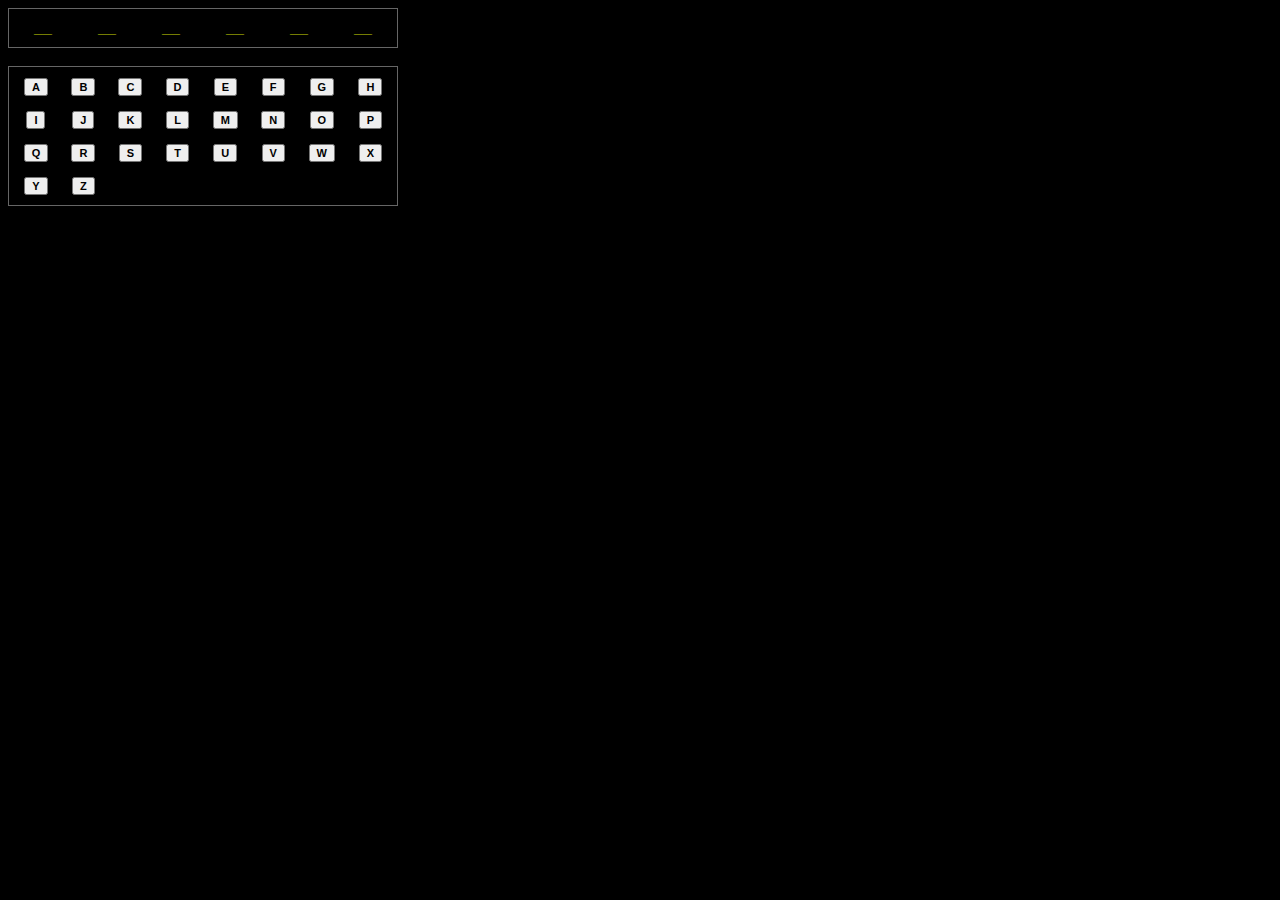
<file: forca.html>
<!DOCTYPE html>
<html lang="pt">
<head>
    <meta charset="UTF-8">
    <meta http-equiv="X-UA-Compatible" content="IE=edge">
    <meta name="viewport" content="width=device-width, initial-scale=1.0">
    <link rel="stylesheet" href="styleforca.css">
    <title>Jogo da Forca</title>
</head>
<body onload="sorteio();" style="background-color: #000000">

<div id="jg"></div>
<div id="tcdo">
<script>

  var palavras   = new Array();
    palavras[0]  = "vitamina";
    palavras[1]  = "maracujazeiro";
    palavras[2]  = "maracuja";
    palavras[3]  = "fruta";
    palavras[4]  = "passiflora";
    palavras[5]  = "indios";
    palavras[6]  = "agricultura";
    palavras[7]  = "nutrientes";
    
    var  k;
    var iconte = Math.floor(Math.random()*2);
    var dj  = document.getElementById('jg');
    var erro = 1;
    var d = "<pre><font class=gameover>";
    var iconte = Math.floor(Math.random()*7);
    var ki = new Array(palavras[iconte].length);
	var itempodejogo = 0;
    for(k=0;k<palavras[iconte].length;k++){

        ki[k]="__";
   }

    var p = new Array();
function tempodejogo(){
  setTimeout("tempodejogo()",1000);
  itempodejogo++;
}	
	
function sorteio() {
    var djc = "<table cellpadding=2  ";
        djc = djc + "cellspacing=4 border=10 width=390 ";
        djc = djc + " height=40 bgcolor=#000000 style='border: ";
        djc = djc + " 1px solid #666666;'><tr>";
    for(k = 0; k < palavras[iconte].length; k++){
   		p[k] = k;
		djc = djc + "<td style='border: 0px solid #000000;' ";
        djc = djc + " bgcolor=#000000 align=center ";
        djc = djc + " valign=middle class=visao> __ </td>";
	}
        djc = djc + "</tr></table><br>";
 	    dj.innerHTML = djc;
		tempodejogo();
}
function verificaerro(){
   var m = document.getElementById('g');
   switch (erro){
    case 0:
        break
    case 1:
        d = d + "      O   \n"
        break
    case 2:
        d = d + "    -"
        break
    case 3:
        d = d + " | "
        break
    case 4:
        d = d + "-\n"
        break
    case 5:
        d = d + "     /"
        break
    case 6:
        d = d + " \\ \n"
        break
    default:
    
    var tecladaosome = document.getElementById('tecladao');
        tecladaosome.style.display = 'none';
        d = d + "<font class=gameover><b> VOCE PERDEU!!</b></font><br>";
        d = d + "<br>";
        d = d + "<a href=# onclick='window.location.reload( false );' ";
        d = d + "  tyle='border: ";
        d = d + " 1px solid #000000;' class=gameover>[ NOVO JOGO ]</a><br>";
        d = d + "<font class=gameover> Palavra: <blink>" + palavras[iconte].toUpperCase() +"</blink></font>";
		
  }  
        m.innerHTML = d;
        erro++;		
}
function jogar(letra){
   var nome = palavras[iconte].toUpperCase();
       nome.split("");
   var erroSim = 0;
   var coleta = "";
   for(k = 0; k < palavras[iconte].length; k++){
      
		if(nome[k] == letra){

                ki[k] = letra;

         }
             if(ki[k] != "__") {

                coleta =  coleta + ki[k];

             }
       
    }
     if(coleta.match(letra) == letra){

      } else {
               erroSim = 1;
             }
      var ik;
      var t;
      t = "<table cellpadding=2 cellspacing=4 ";
      t = t + " border=0 width=390 height=40 ";
      t = t + " bgcolor=#000000 style='border: ";
      t = t + " 1px solid #666666;'><tr>";
	  
     for(ik = 0; ik < palavras[iconte].length; ik++){
	     t = t + "<td style='border: ";
         t = t + "0px solid #000000;' bgcolor=#000000 ";
         t = t + " align=center valign=middle ";
         t = t + " class=visao>"+ ki[ik] +"</td>";
     }
	 
     if(erroSim == 1){            
        verificaerro();
        erroSim = 0;
     }
   	   t = t + "</tr></table><br>";
  	   dj.innerHTML = t;
	   
     if(coleta == palavras[iconte].toUpperCase()){

            var winmsg = "<br><img src='Imagens/maracugif.gif'>";
                winmsg = winmsg + "<br><br><font class=gameover>Palavra revelada: <b><blink>";
                winmsg = winmsg + palavras[iconte].toUpperCase() + "</blink>";
                winmsg = winmsg + "<br><br>PARABENS VOCE ACERTOU!!!<br><br>";
                winmsg = winmsg + "<a href=# onclick='window.location.reload( false );' ";
                winmsg = winmsg + "class=gameover>[ NOVO JOGO ]</a>";
              
            var winG = document.getElementById('g');
                winG.innerHTML =  winmsg;
               var tsome = document.getElementById('tecladao');
                   tsome.style.display = 'none';


				   
				var stempo = window.open("", "forca", 'width=370,height=20');
				
				    if(itempodejogo < 30) {
						stempo.document.write("<center><font style='font-size: 11px; font-family: Verdana, Arial, Helvetica, sans-serif;font-color:#ffffff;color:#ffffff;font-weight:bold; text-decoration : none;'><b>voce acertou, o seu tempo foi de ("+itempodejogo+")seg.<br>"); 
					}else {
					      if(itempodejogo < 60){
						 stempo.document.write("<center><font style='font-size: 11px; font-family: Verdana, Arial, Helvetica, sans-serif;font-color:#ffffff;color:#ffffff;font-weight:bold; text-decoration : none;'><b>voce acertou, o seu tempo foi de ("+itempodejogo+")seg.<br>"); 
						  } else {
						         stempo.document.write("<center><font style='font-size: 11px; font-family: Verdana, Arial, Helvetica, sans-serif;font-color:#ffffff;color:#ffffff;font-weight:bold; text-decoration : none;'><b></b>seu tempo foi de ("+itempodejogo+")seg.<br>"); 
								  }
					}			   
					stempo.document.bgColor="black"
					stempo.document.close() 		  
     }
}   

	document.write("<table id=tecladao cellpadding=3 cellspacing=6 border=1 width=390 height=90 bgcolor=#000000");
	document.write(" style='border: 1px solid #666666;'><tr style='border: 1px #000000;'> <form name=f action=# onsubmit='return false;'>");
var linha=0;
for(i=65; i < 91; i++){
    if(linha == 8) {
       linha=0;
       document.write("</tr><tr style='border: 1px #000000;'>");
    }
    document.write("<td align=center valign=middle width=15  style='border: 1px solid #000000;' bgcolor=#000000 ");
    document.write(" onmouseover=style.backgroundColor='#FF0000;' onmouseout=style.backgroundColor='#000000' > ");
    document.write("<input type=submit name='" + String.fromCharCode(i)+"'  onclick=\"jogar('" + String.fromCharCode(i));
    document.write("');document.f."+ String.fromCharCode(i)+".style.display ='none';\" class=teclado value=" + String.fromCharCode(i) + " ></td>");
    linha++;
}
    document.write("</tr></form></table>");
</script>
</div>

<div id="g"></div>

</body>
</html>
</file>
<file: styleforca.css>
*{
    text-align: center;
}
.teclado {
	font-size: 11px;
	font-family: Verdana, Arial, Helvetica, sans-serif;
	font:#000000;
 	color:#000000;
	font-weight:bold; 
	text-decoration : none;
}
.visao {
	font-size: 16px;
	font-family: Verdana, Arial, Helvetica, sans-serif;
	font:#FF0000;
 	color:#c7d407;
	font-weight:bold;
	text-decoration : none;
}

.gameover {
	font-size: 13px;
	font-family: Verdana, Arial, Helvetica, sans-serif;
	font:#ffffff;
 	color:#ffffff;
	font-weight:bold;
	text-decoration : none;
}
</file>
